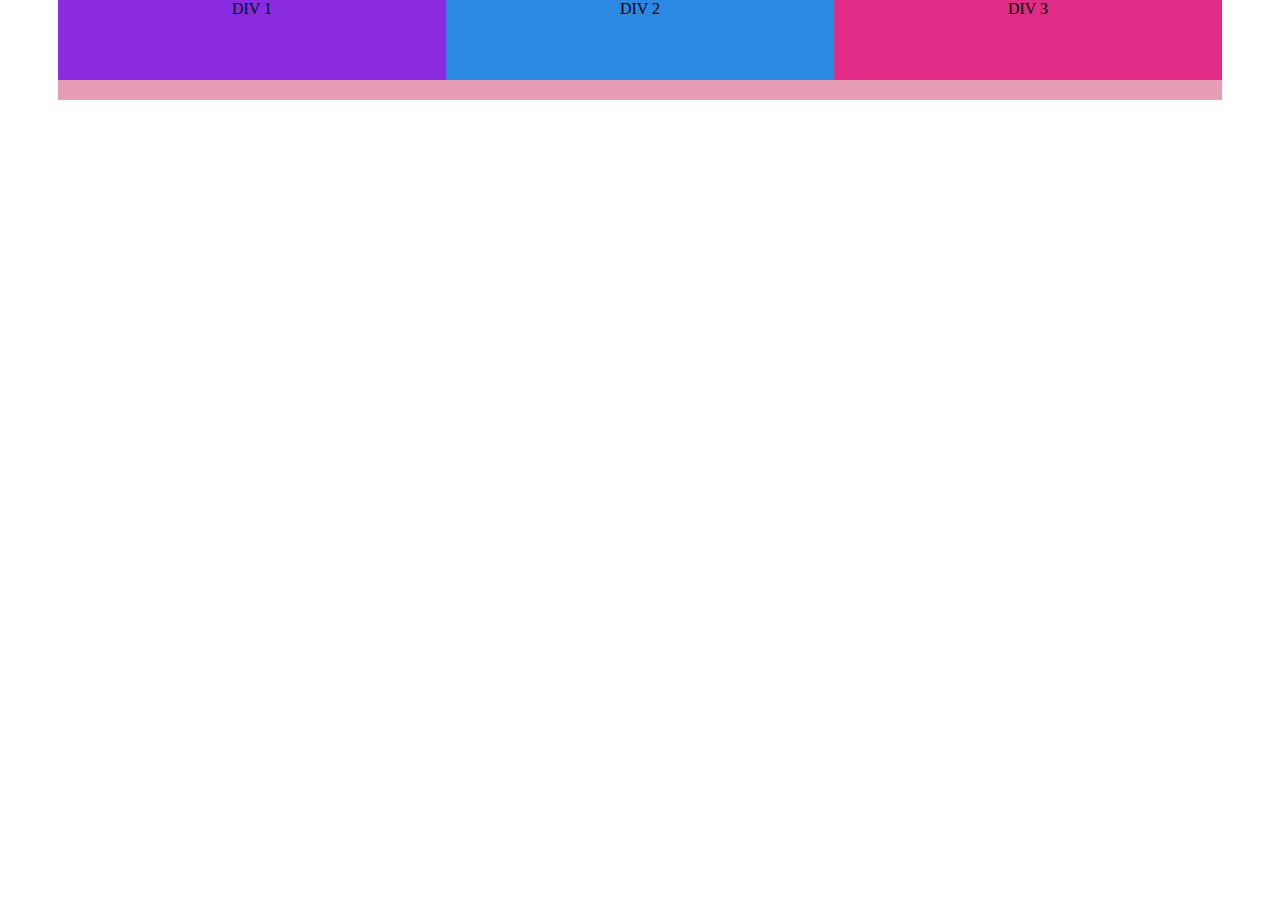
<file: Exercicio 01CSS/Bootstrap Grid/index.html>
<!DOCTYPE html>
<html lang="pt-br">

<head>
    <meta charset="UTF-8">
    <meta http-equiv="X-UA-Compatible" content="IE=edge">
    <meta name="viewport" content="width=device-width, initial-scale=1.0">
    <title>Document</title>
    <link rel="stylesheet" href="css/bootstrap-grid.min.css" />
    <link rel="stylesheet" href="css/style.css" />
</head>

<body>

    <div class="my-box container">

        <div class="row">
            <div class="col-sm-3 col-lg-4 div-1">DIV 1</div>
            <div class="col-sm-8 col-lg-4 div-2">DIV 2</div>
            <div class="col-sm-1 col-lg-4 div-3">DIV 3</div>

        </div>
    </div>


</body>

</html>
</file>
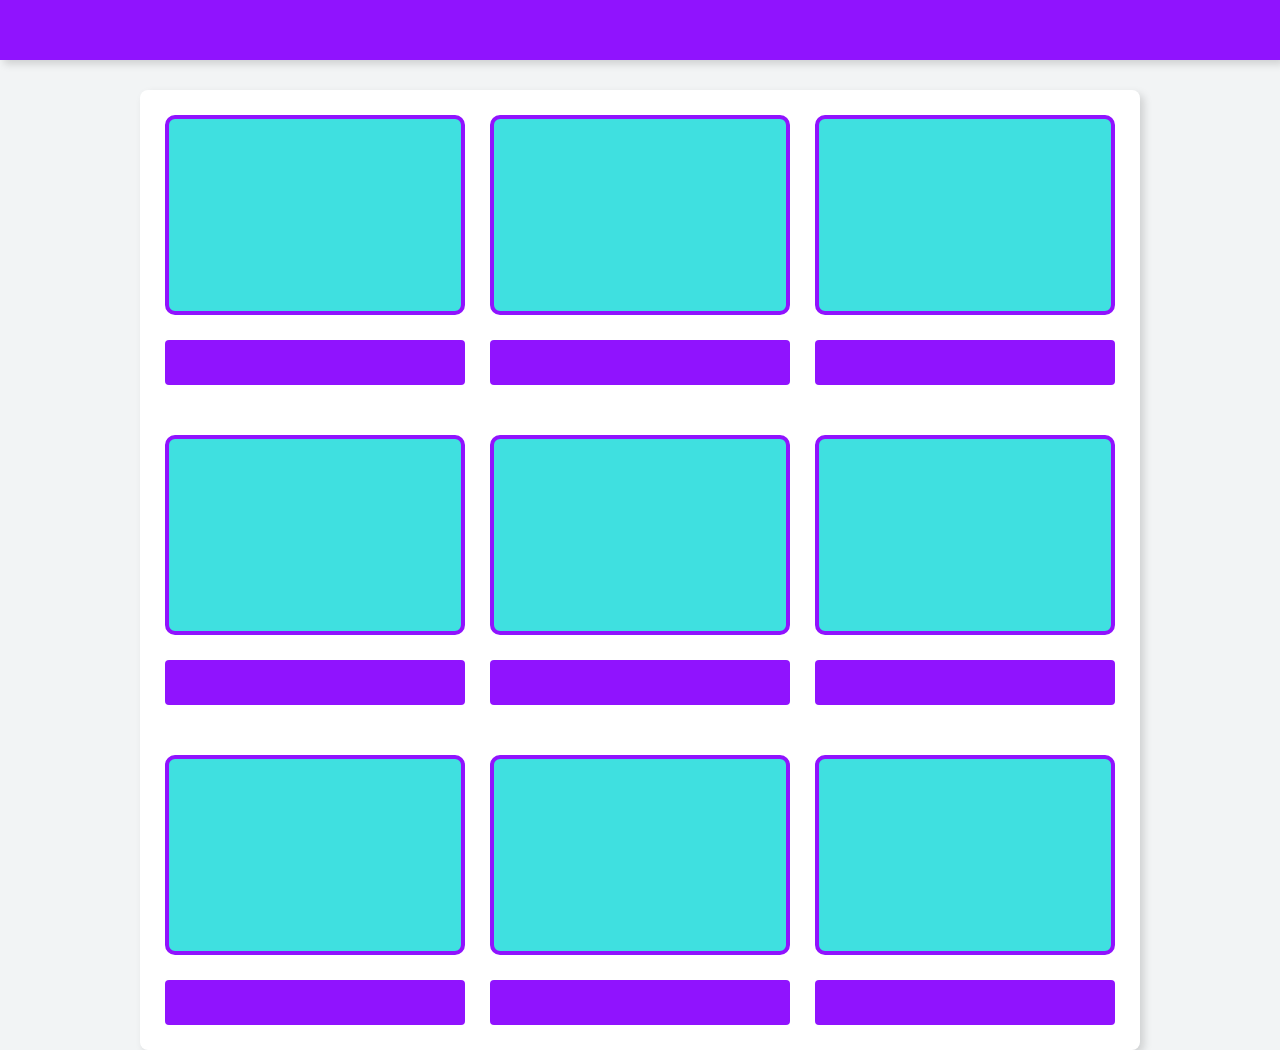
<file: Exercicio 01CSS/Exer 01 css/index.html>
<!DOCTYPE html>
<html lang="en">

<head>
    <meta charset="UTF-8">
    <meta http-equiv="X-UA-Compatible" content="IE=edge">
    <meta name="viewport" content="width=device-width, initial-scale=1.0">
    <title>Exercicíco 01 CSS</title>

    <link rel="stylesheet" type="text/css" href="style.css" />
</head>

<body>
    <header></header>

    <main>
        <div class="box-conteiner">
            <div class="box"></div>
            <div class="btn"></div>
        </div>

        <div class="box-conteiner">
            <div class="box"></div>
            <div class="btn"></div>
        </div>

        <div class="box-conteiner">
            <div class="box"></div>
            <div class="btn"></div>
        </div>

        <div class="box-conteiner">
            <div class="box"></div>
            <div class="btn"></div>
        </div>

        <div class="box-conteiner">
            <div class="box"></div>
            <div class="btn"></div>
        </div>

        <div class="box-conteiner">
            <div class="box"></div>
            <div class="btn"></div>
        </div>

        <div class="box-conteiner">
            <div class="box"></div>
            <div class="btn"></div>
        </div>

        <div class="box-conteiner">
            <div class="box"></div>
            <div class="btn"></div>
        </div>

        <div class="box-conteiner">
            <div class="box"></div>
            <div class="btn"></div>
        </div>

    </main>

</body>

</html>
</file>
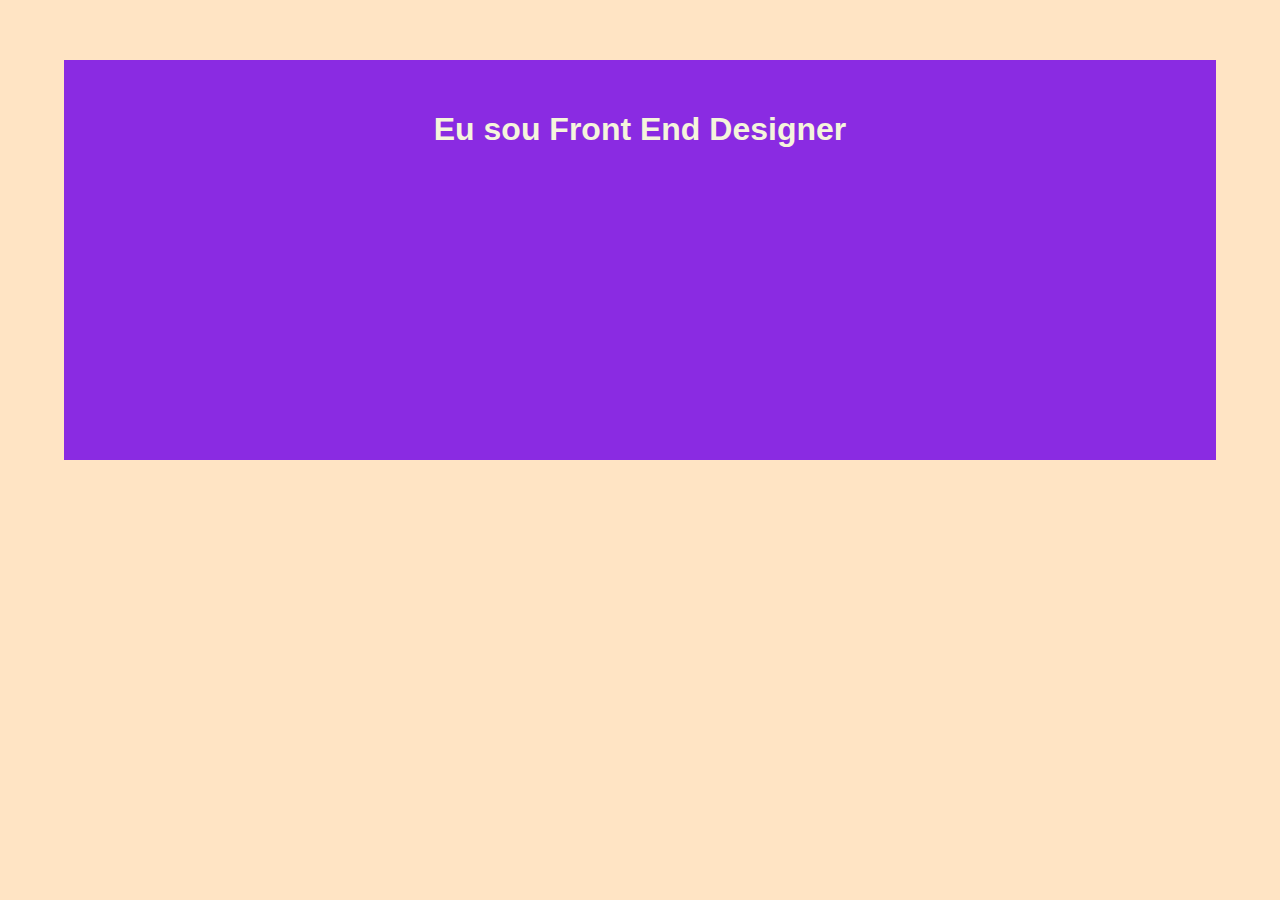
<file: Exercicio 01CSS/Exer 03 Media Queries/index.html>
<!DOCTYPE html>
<html lang="pt-br">

<head>
    <meta charset="UTF-8">
    <meta http-equiv="X-UA-Compatible" content="IE=edge">
    <meta name="viewport" content="width=device-width, initial-scale=1.0">
    <title>Exercício Media Queries</title>
    <link rel="stylesheet" href="style.css">
</head>

<body>
    <div class="my-box">
        <h1>Eu sou Front End Designer</h1>
    </div>

</body>

</html>
</file>
<file: Exercicio 01CSS/Bootstrap Grid/css/style.css>
body {
 margin: 0;
 padding: 0;   

}


.my-box {
    background-color: rgb(231, 157, 181);
    height: 100px;
}

.may-box div {
    height: 80px;
    margin-top: 10px;
    text-align: center;
    

}

 .my-box .div-1 {
    background-color: blueviolet;
    height: 80px;
    text-align: center;

 }
 
 .my-box .div-2 {
    background-color: rgb(43, 137, 226);
    text-align: center;

 }  

 .my-box .div-3 {
    background-color: rgb(226, 43, 134);
    text-align: center;

 }
</file>
<file: Exercicio 01CSS/Exer 01 css/style.css>
body {
    background-color: #f2f4f5;
     margin: 0;
}

header {
    width: 100%;
    height: 60px;
    background-color: #9013fe;
    display: block;
    box-shadow: 4px 4px 8px rgba(0, 0, 0, 0.15);
}

main {
    width: 1000px;
    background-color: #fff;
    display: table;
    border-radius: 8px;
    margin-top: 30px;
    margin-left: auto;
    margin-right: auto;
    box-shadow: 4px 4px 8px rgba(0, 0, 0, 0.15);

}

.box-conteiner {
    width: 300px;
    margin-left: 25px;
    margin-top: 25px;
    margin-bottom: 25px;
    display: table;
    float: left;
}

.box {
    width: 300px;
    height: 200px;
    display: block;
    background-color: rgb(63, 224, 224);
    border-radius: 10px;
    border: 4px solid #9013fe;
    box-sizing: border-box;
}

.btn {
    width: 300px;
    height: 45px;
    background-color: #9013fe;
    border-radius: 4px;
    display: block;
    margin-top: 25px;

}
</file>
<file: Exercicio 01CSS/Exer 03 Media Queries/style.css>
body {
    margin: 0;
    background-color: bisque;

}


@media only screen and (min-width:320px) {
    .my-box {
        width: 50%;
        height: 300px;
        background-color: rgb(43, 226, 141);
        display: block;
        margin:  60px auto;
        text-align: center;
        padding: 30px;
        box-sizing: border-box;
    }
    
    .my-box h1 {
        font-family: 'Lucida Sans', 'Lucida Sans Regular', 'Lucida Grande', 'Lucida Sans Unicode', Geneva, Verdana, sans-serif;
        color: rgb(192, 45, 143);
    
    }
}



@media only screen and (min-width:540px) {
    .my-box {
        width: 90%;
        height: 400px;
        background-color: blueviolet;
        display: block;
        margin:  60px auto;
        text-align: center;
        padding: 30px;
        box-sizing: border-box;
    }
    
    .my-box h1 {
        font-family: 'Lucida Sans', 'Lucida Sans Regular', 'Lucida Grande', 'Lucida Sans Unicode', Geneva, Verdana, sans-serif;
        color: beige;
    
    }
}
</file>
